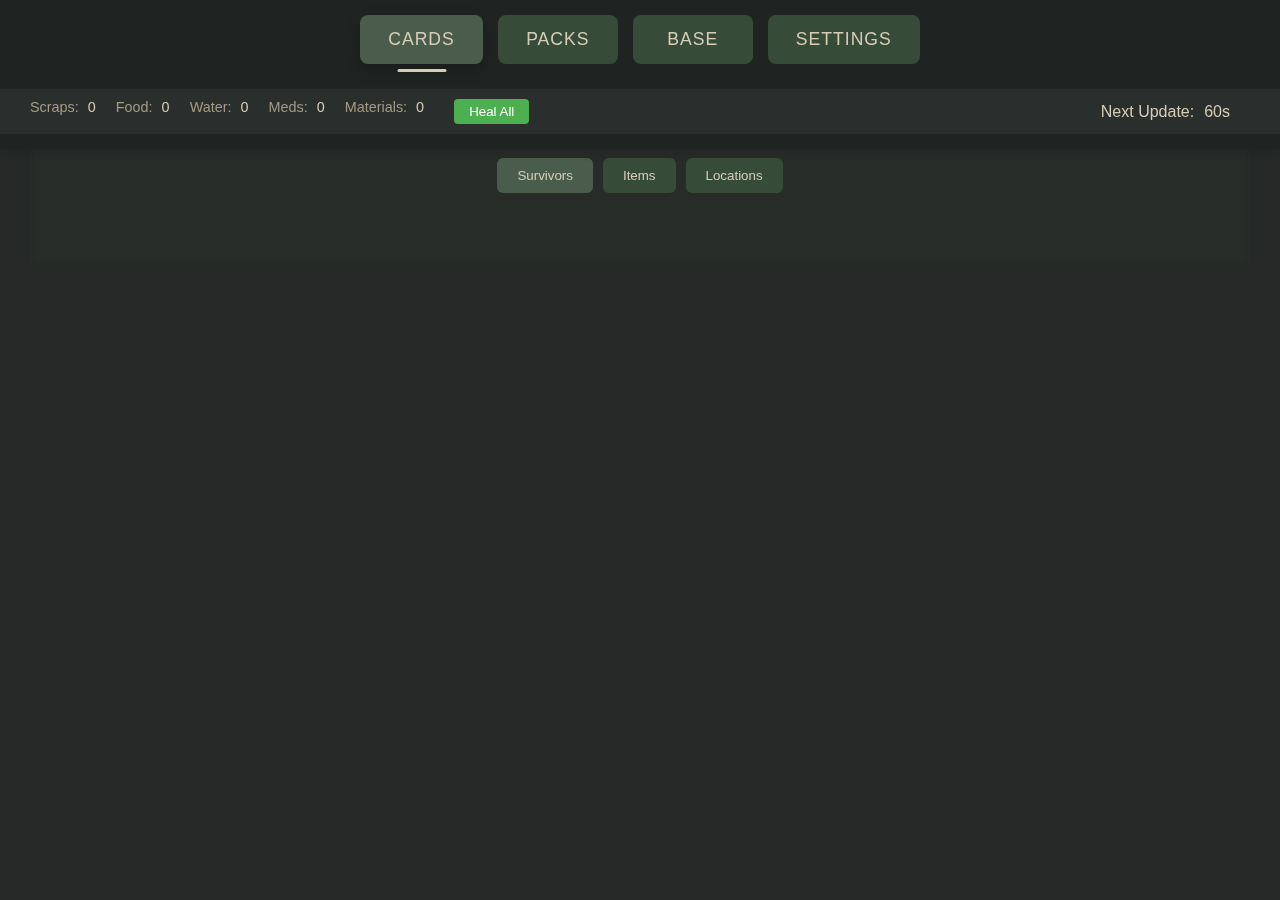
<file: index.html>
<!DOCTYPE html>
<html>
<head>
  <meta charset="utf-8">
  <meta name="viewport" content="width=device-width">
  <title>SurvivorPacks</title>
  <link href="style.css" rel="stylesheet" type="text/css" />
</head>
<body>
  <div class="game-container">
    <header class="fixed-header">
      <nav class="tabs">
        <button class="tab-btn active" data-tab="cards">Cards</button>
        <button class="tab-btn" data-tab="packs">Packs</button>
        <button class="tab-btn" data-tab="base">Base</button>
        <button class="tab-btn" data-tab="settings">Settings</button>
      </nav>
      <div class="resources-bar">
        <div class="resource"><span>Scraps:</span> 0</div>
        <div class="resource"><span>Food:</span> 0</div>
        <div class="resource"><span>Water:</span> 0</div>
        <div class="resource"><span>Meds:</span> 0</div>
        <div class="resource"><span>Materials:</span> 0</div>
        <button id="healAllBtn" class="heal-all-btn">Heal All</button>
        <div class="timer-display">
          <span>Next Update:</span> <span id="timer-countdown">60s</span>
          <span class="depletion-preview" id="depletion-preview"></span>
        </div>
      </div>
    </header>

    <main>
      <div id="cards" class="tab-content active">
        <h2>Card Collection</h2>
        <div class="card-subtabs">
          <button class="subtab-btn active" data-subtab="survivors">Survivors</button>
          <button class="subtab-btn" data-subtab="items">Items</button>
          <button class="subtab-btn" data-subtab="locations">Locations</button>
        </div>
        <div id="survivors" class="subtab-content active">
          <div class="card-grid"></div>
        </div>
        <div id="items" class="subtab-content">
          <div class="card-grid"></div>
        </div>
        <div id="locations" class="subtab-content">
          <div class="card-grid"></div>
        </div>
      </div>

      <div id="packs" class="tab-content">
        <h2>Available Packs</h2>
        <div class="pack-grid">
          <!-- Packs will be populated by JavaScript -->
        </div>
      </div>

      <div id="base" class="tab-content">
        <h2>Base Management</h2>
        <div class="powerup-grid">
          <!-- Grid will be populated by JavaScript -->
        </div>
        <div class="powerup-info">
          <p>Select a power-up to unlock</p>
          <p class="cost-display"></p>
        </div>
      </div>

      <div id="settings" class="tab-content">
        <h2>Settings</h2>
        <div class="settings-container">
          <div class="setting-item">
            <label>Font Size</label>
            <input type="range" min="12" max="24" value="16" id="fontSizeSlider">
            <span id="fontSizeValue">16px</span>
          </div>
          <div class="setting-item">
            <label>Font Family</label>
            <select id="fontSelect">
              <option value="Segoe UI">Segoe UI</option>
              <option value="Roboto">Roboto</option>
              <option value="Open Sans">Open Sans</option>
              <option value="Montserrat">Montserrat</option>
              <option value="Raleway">Raleway</option>
            </select>
          </div>
          <div class="setting-item">
            <h3>Audio Settings</h3>
            <div class="audio-controls">
              <label>
                <input type="checkbox" id="musicToggle" checked> Background Music
              </label>
              <label>Volume: <span id="volumeValue">50%</span></label>
              <input type="range" id="volumeSlider" min="0" max="100" value="50">
            </div>
          </div>
          <div class="setting-item">
            <h3>Save Management</h3>
            <button id="importExpansion" class="setting-btn">Import Expansion Pack</button>
            <input type="file" id="expansionInput" style="display: none" accept=".json">
            <button id="resetExpansions" class="setting-btn danger">Reset All Expansions</button>
            <button id="exportSave" class="setting-btn">Export Save</button>
            <button id="importSave" class="setting-btn">Import Save</button>
            <button id="resetGame" class="setting-btn danger">Reset Game</button>
            <input type="file" id="importInput" style="display: none" accept=".json">
          </div>
          <div class="setting-item">
            <h3>Expansion Packs</h3>
            <div id="importedExpansions" class="imported-expansions"></div>
          </div>
        </div>
      </div>
    </main>
  </div>
  <script src="script.js"></script>
</body>
</html>
</file>
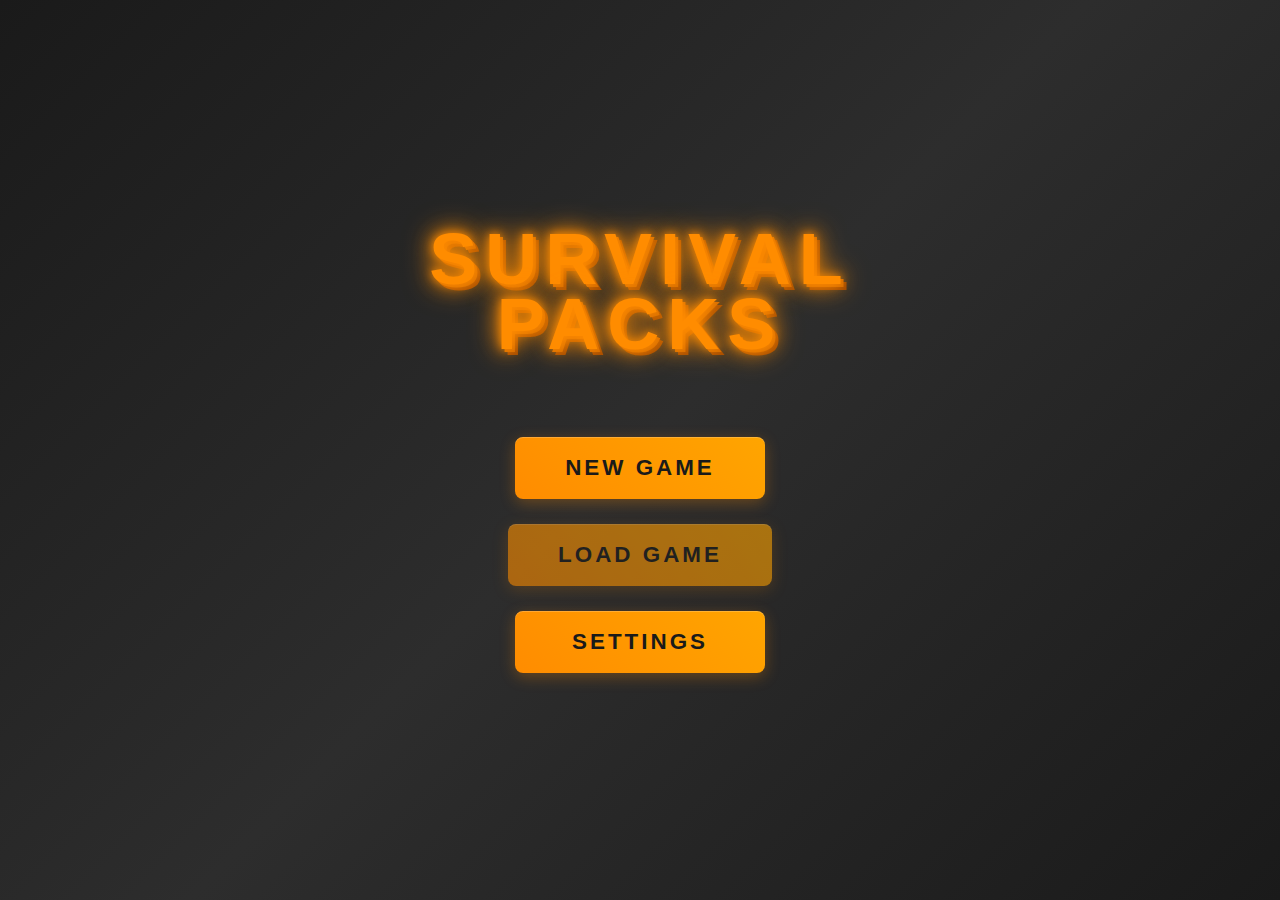
<file: menu.html>
<!DOCTYPE html>
<html>
<head>
  <meta charset="utf-8">
  <meta name="viewport" content="width=device-width">
  <title>SurvivalPacks - Main Menu</title>
  <link href="menu-style.css" rel="stylesheet" type="text/css" />
</head>
<body>
  <div class="menu-container">
    <div class="title-section">
      <h1 class="game-title">SURVIVAL<br>PACKS</h1>
    </div>
    
    <div class="menu-buttons">
      <button class="menu-btn" id="newGameBtn">NEW GAME</button>
      <button class="menu-btn" id="loadGameBtn">LOAD GAME</button>
      <button class="menu-btn" id="settingsBtn">SETTINGS</button>
    </div>
  </div>

  <script src="menu-script.js"></script>
</body>
</html>
</file>
<file: style.css>
:root {
  --primary-green: #4a5d4c;
  --secondary-green: #374b39;
  --primary-beige: #d5cdb6;
  --secondary-beige: #a39b84;
  --dark-bg: #1f2321;
  --shadow: rgba(0, 0, 0, 0.2);
}

* {
  margin: 0;
  padding: 0;
  box-sizing: border-box;
}

body {
  background-color: var(--dark-bg);
  color: var(--primary-beige);
  font-family: 'Segoe UI', Tahoma, Geneva, Verdana, sans-serif;
  margin: 0;
  padding: 0;
  overflow: hidden;
}

@media (max-width: 768px) {
  body {
    padding: 10px;
  }
}

.game-container {

.card-count {
  position: absolute;
  top: 10px;
  right: 10px;
  background: rgba(0, 0, 0, 0.7);
  color: white;
  padding: 3px 8px;
  border-radius: 12px;
  font-weight: bold;
  font-size: 0.9em;
}

  width: 100vw;
  height: 100vh;
  background: rgba(255, 255, 255, 0.03);
  border-radius: 0;
  backdrop-filter: blur(10px);
  padding: 85px 25px 25px;
  box-shadow: 0 8px 32px var(--shadow);
  position: fixed;
  top: 0;
  left: 0;
  overflow-y: auto;
}

.fixed-header {
  position: fixed;
  top: 0;
  left: 0;
  right: 0;
  z-index: 1000;
  background: var(--dark-bg);
  padding: 15px 0;
  box-shadow: 0 2px 10px var(--shadow);
}

.resources-bar {
  display: flex;
  justify-content: center;
  gap: 20px;
  margin-top: 15px;
  padding: 10px 30px;
  background: rgba(255, 255, 255, 0.05);
}

.resource {
  color: var(--primary-beige);
  font-size: 0.9em;
}

.resource span {
  color: var(--secondary-beige);
  margin-right: 5px;
}

.timer-display {
  display: flex;
  align-items: center;
  gap: 10px;
  justify-content: flex-end;
}

.timer-display {
  margin-left: auto;
  padding-right: 10px;
}

.heal-all-btn {
  background: #4CAF50;
  color: white;
  border: none;
  padding: 5px 15px;
  border-radius: 4px;
  cursor: pointer;
  margin-left: 10px;
}

.heal-all-btn:disabled {
  background: #ccc;
  cursor: not-allowed;
}

#depletion-preview {
  color: #ff4444;
}

.tabs {
  display: flex;
  gap: 15px;
  justify-content: center;
  flex-wrap: wrap;
  margin-bottom: 25px;
}

@media (max-width: 480px) {
  .tabs {
    gap: 8px;
  }
  .game-container {
    padding: 15px;
  }
}

.tab-btn {
  background-color: var(--secondary-green);
  color: var(--primary-beige);
  border: none;
  padding: 14px 28px;
  cursor: pointer;
  font-size: 1.1em;
  transition: all 0.3s ease;
  border-radius: 8px;
  text-transform: uppercase;
  letter-spacing: 1px;
  font-weight: 500;
  min-width: 120px;
}

.tab-btn:hover {
  background-color: var(--primary-green);
  transform: translateY(-2px);
  box-shadow: 0 5px 15px var(--shadow);
}

.tab-btn.active {
  background-color: var(--primary-green);
  box-shadow: 0 5px 15px var(--shadow);
  position: relative;
}

.tab-btn.active::after {
  content: '';
  position: absolute;
  bottom: -8px;
  left: 50%;
  transform: translateX(-50%);
  width: 40%;
  height: 3px;
  background-color: var(--primary-beige);
  border-radius: 2px;
}

.tab-content {
  display: none;
  padding: 25px;
  background-color: rgba(74, 93, 76, 0.05);
  border-radius: 12px;
  box-shadow: inset 0 2px 10px var(--shadow);
}

@media (max-width: 480px) {
  .tab-btn {
    padding: 10px 20px;
    font-size: 0.9em;
    min-width: 100px;
  }
}

.tab-content.active {
  display: block;
}

.card-subtabs {
  display: flex;
  gap: 10px;
  margin-bottom: 20px;
  justify-content: center;
}

.subtab-btn {
  background-color: var(--secondary-green);
  color: var(--primary-beige);
  border: none;
  padding: 10px 20px;
  cursor: pointer;
  border-radius: 6px;
  transition: all 0.3s ease;
}

.subtab-btn.active {
  background-color: var(--primary-green);
}

.subtab-content {
  display: none;
}

.subtab-content.active {
  display: block;
}

.setting-btn.danger {
  background-color: #8B0000;
  margin-top: 10px;
}

.setting-btn.danger:hover {
  background-color: #A00000;
}

.setting-item h3 {
  color: var(--primary-beige);
  margin-bottom: 15px;
  margin-top: 10px;
  font-size: 1.1em;
  border-bottom: 1px solid rgba(255, 255, 255, 0.1);
  padding-bottom: 5px;
}

.imported-expansions {
  margin-top: 15px;
  padding: 15px;
  background: rgba(255, 255, 255, 0.08);
  border-radius: 8px;
  min-height: 50px;
  border: 1px solid rgba(255, 255, 255, 0.1);
}

.expansion-item {
  background: rgba(255, 255, 255, 0.1);
  padding: 8px 12px;
  margin: 5px 0;
  border-radius: 6px;
  border-left: 4px solid var(--primary-green);
}

.expansion-name {
  font-weight: bold;
  color: var(--primary-beige);
}

.expansion-details {
  font-size: 0.9em;
  color: var(--secondary-beige);
  margin-top: 4px;
}

.card-grid, .pack-grid {
  display: grid;
  grid-template-columns: repeat(auto-fill, minmax(200px, 1fr));
  gap: 15px;
  margin: 25px 0;
  width: 100%;
}

.powerup-grid {
  display: grid;
  grid-template-columns: repeat(5, 100px);
  gap: 10px;
  margin: 25px auto;
  width: fit-content;
  padding: 20px;
  background: rgba(255, 255, 255, 0.05);
  border-radius: 12px;
  box-shadow: 0 4px 12px var(--shadow);
}

.powerup-info {
  text-align: center;
  margin-top: 20px;
  padding: 15px;
  background: rgba(255, 255, 255, 0.05);
  border-radius: 8px;
}

.powerup-cell {
  aspect-ratio: 1;
  background: var(--secondary-green);
  border-radius: 8px;
  cursor: not-allowed;
  opacity: 0.5;
  transition: all 0.3s ease;
  display: flex;
  flex-direction: column;
  align-items: center;
  justify-content: center;
  font-size: 0.9em;
  position: relative;
  padding: 5px;
}

.health-bar {
  position: absolute;
  bottom: 5px;
  left: 5px;
  right: 5px;
  height: 4px;
  background: rgba(255, 0, 0, 0.3);
  border-radius: 2px;
  overflow: hidden;
}

.health-fill {
  height: 100%;
  background: #ff3333;
  width: 100%;
  transition: width 0.3s ease;
}

.powerup-cell.available {
  cursor: pointer;
  opacity: 1;
  background: var(--primary-green);
}

.powerup-cell.unlocked {
  background: #4CAF50;
  opacity: 1;
}

.powerup-cell.center {
  background: linear-gradient(45deg, #4CAF50, #45a049);
  color: white;
  font-weight: bold;
  display: flex;
  flex-direction: column;
  justify-content: center;
  align-items: center;
  padding: 2px;
}

.core-label {
  font-size: 12px;
  font-weight: bold;
  margin-bottom: 2px;
}

.core-health {
  font-size: 10px;
  text-align: center;
}

.powerup-cell.outermost {
  border: 2px solid #ff6b6b;
  background: linear-gradient(135deg, #ffebee, #ffcdd2);
}

.powerup-cell.outermost.unlocked {
  background: linear-gradient(135deg, #e8f5e8, #c8e6c9);
  border-color: #4caf50;
}

.powerup-info {
  text-align: center;
  margin-top: 20px;
}

.cost-display {
  color: #4CAF50;
  font-size: 1.2em;
  margin-top: 10px;
}

.upgrade-container {
  position: absolute;
  top: 2px;
  right: 2px;
  display: flex;
  flex-direction: column;
  gap: 2px;
}

.repair-btn, .upgrade-btn {
  width: 18px;
  height: 18px;
  border: none;
  border-radius: 3px;
  font-size: 10px;
  font-weight: bold;
  cursor: pointer;
  display: flex;
  align-items: center;
  justify-content: center;
  transition: all 0.2s ease;
}

.repair-btn {
  background: #2196F3;
  color: white;
}

.repair-btn:hover {
  background: #1976D2;
  transform: scale(1.1);
}

.upgrade-btn {
  background: #FF9800;
  color: white;
}

.upgrade-btn:hover {
  background: #F57C00;
  transform: scale(1.1);
}

.placeholder-card, .pack, .base-building {
  background-color: var(--secondary-green);
  padding: 25px;
  border-radius: 12px;
  text-align: center;
  cursor: pointer;
  transition: all 0.3s ease;
  box-shadow: 0 4px 12px var(--shadow);
  position: relative;
  overflow: hidden;
}

.placeholder-card:hover, .pack:hover, .base-building:hover {
  transform: translateY(-5px);
  box-shadow: 0 8px 20px var(--shadow);
  background-color: var(--primary-green);
}

.placeholder-card::before, .pack::before, .base-building::before {
  content: '';
  position: absolute;
  top: 0;
  left: 0;
  width: 100%;
  height: 100%;
  background: linear-gradient(45deg, transparent, rgba(255,255,255,0.1), transparent);
  transform: translateX(-100%);
  transition: transform 0.6s ease;
}

.placeholder-card:hover::before, .pack:hover::before, .base-building:hover::before {
  transform: translateX(100%);
}

.pack.disabled {
  opacity: 0.5;
  cursor: not-allowed;
}

.pack.disabled:hover {
  transform: none;
  background-color: var(--secondary-green);
}

.expansion-pack {
  border: 2px solid var(--primary-green);
  background: linear-gradient(135deg, var(--secondary-green), var(--primary-green));
}

.expansion-pack:hover {
  border-color: var(--primary-beige);
  box-shadow: 0 8px 20px var(--shadow), 0 0 10px rgba(74, 93, 76, 0.5);
}

.pack-cost {
  color: var(--primary-beige);
  font-weight: bold;
  margin: 8px 0;
}

.expansion-version {
  color: var(--secondary-beige);
  font-size: 0.8em;
  font-style: italic;
  margin-top: 5px;
}

@media (max-width: 480px) {
  .card-grid, .pack-grid, .base-grid {
    grid-template-columns: repeat(auto-fit, minmax(140px, 1fr));
    gap: 15px;
  }

  .placeholder-card, .pack, .base-building {
    padding: 15px;
  }
}

.pull-results {
  display: flex;
  justify-content: center;
  gap: 20px;
  margin: 20px 0;
  flex-wrap: wrap;
}

.pack-results {
  display: flex;
  flex-direction: column;
  align-items: center;
  min-width: 800px;
}

@media (max-width: 850px) {
  .pack-results {
    min-width: 90%;
  }

  .pull-results {
    gap: 15px;
  }
}

.pulled-card {
  background: rgba(255, 255, 255, 0.05);
  border: 2px solid;
  border-radius: 10px;
  padding: 15px;
  text-align: center;
  animation: cardReveal 0.5s ease-out;
  width: 220px;
  height: 330px;
  display: flex;
  flex-direction: column;
  justify-content: space-between;
}

@keyframes cardReveal {
  from {
    transform: scale(0.8);
    opacity: 0;
  }
  to {
    transform: scale(1);
    opacity: 1;
  }
}

.pulled-card h3 {
  margin-bottom: 10px;
  font-size: 1.2em;
}

.pulled-card .rarity {
  font-weight: bold;
  margin-bottom: 5px;
}

.pulled-card .category {
  color: var(--secondary-beige);
  font-size: 0.9em;
  text-transform: capitalize;
  margin-bottom: 5px;
}

.pulled-card .resource-info,
.pulled-card .stats-info {
  color: var(--primary-beige);
  font-size: 0.9em;
  padding: 5px;
  background: rgba(255, 255, 255, 0.05);
  border-radius: 4px;
  margin-top: 8px;
}

.pulled-card .occupation {
  color: var(--secondary-beige);
  font-style: italic;
  margin: 5px 0;
}

.pulled-card .stats-info {
  display: grid;
  grid-template-columns: repeat(2, 1fr);
  gap: 5px;
  padding: 8px 5px;
}

.pulled-card .stats-info span {
  font-weight: bold;
}

.modal-buttons {
  display: flex;
  flex-direction: column;
  gap: 10px;
  margin-top: 15px;
}

.action-btn, .use-item, .close-modal {
  padding: 8px 16px;
  border: none;
  border-radius: 4px;
  cursor: pointer;
  background: var(--secondary-beige);
  color: #000;
  font-weight: bold;
}

.action-btn:hover, .use-item:hover {
  opacity: 0.9;
}

.close-modal {
  background: #666;
  color: white;
}

.modal-buttons {
  display: flex;
  gap: 10px;
  justify-content: center;
  margin-top: 10px;
}

.use-item {
  background-color: var(--primary-green);
  color: white;
  border: none;
  padding: 8px 16px;
  border-radius: 4px;
  cursor: pointer;
  transition: background-color 0.3s;
}

.use-item:hover {
  background-color: var(--secondary-green);
}

.expedition-info {
  text-align: left;
  margin-top: 10px;
  padding: 8px;
  background: rgba(255, 255, 255, 0.05);
  border-radius: 4px;
  font-size: 0.85em;
  max-height: 150px;
  overflow-y: auto;
}

.expedition-info p {
  color: var(--secondary-beige);
  margin-bottom: 5px;
}

.expedition-info ul {
  margin: 0;
  padding-left: 8px;
}

.expedition-info li {
  margin: 2px 0;
}

.clickable {
  cursor: pointer;
  transition: transform 0.2s ease;
}

.clickable:hover {
  transform: scale(1.05);
}

.card-details-modal {
  position: fixed;
  top: 0;
  left: 0;
  width: 100%;
  height: 100%;
  background: rgba(31, 35, 33, 0.95);
  display: flex;
  justify-content: center;
  align-items: center;
  z-index: 1000;
  backdrop-filter: blur(3px);
}

.modal-content {
  background: var(--background);
  padding: 20px;
  border-radius: 15px;
  max-width: 95%;
  max-height: 90vh;
  overflow-y: auto;
  position: relative;
  display: flex;
  gap: 20px;
}

.modal-content .pulled-card {
  flex-shrink: 0;
}

.modal-content .survivor-selection {
  flex-grow: 1;
  margin-top: 0;
}

.close-modal, .open-another-pack {
  margin-top: 15px;
  padding: 8px 16px;
  background: var(--primary-green);
  border: none;
  border-radius: 5px;
  color: var(--primary-beige);
  cursor: pointer;
  width: 100%;
}

.open-another-pack {
  background: #4CAF50;
}

.open-another-pack:disabled {
  background: #666;
  cursor: not-allowed;
}

.close-modal:hover {
  background: var(--secondary-green);
}

.expedition-info ul {
  list-style: none;
  margin-bottom: 10px;
}

.expedition-info li {
  color: var(--primary-beige);
  font-size: 0.9em;
  text-transform: capitalize;
  margin: 2px 0;
}

.action-summary {
  background: rgba(255, 255, 255, 0.08);
  padding: 20px;
  border-radius: 12px;
  margin: 10px 0;
  width: 100%;
  border: 1px solid rgba(255, 255, 255, 0.1);
  box-shadow: 0 4px 6px rgba(0, 0, 0, 0.1);
  text-align: center;
}

.action-summary p {
  color: var(--primary-beige);
  margin: 5px 0;
  font-size: 1.1em;
}

.survivor-status {
  display: flex;
  flex-direction: column;
  gap: 10px;
  margin-top: 10px;
}

.survivor-status-entry {
  background: rgba(255, 255, 255, 0.05);
  padding: 15px;
  border-radius: 8px;
  position: relative;
  margin-bottom: 10px;
}

.survivor-status-entry .health-bar {
  height: 6px;
  background: rgba(255, 0, 0, 0.2);
  border-radius: 3px;
  margin-top: 10px;
  overflow: hidden;
}

.survivor-status-entry .health-fill {
  height: 100%;
  background: linear-gradient(90deg, #ff3333, #ff6666);
  transition: width 0.3s ease;
}

.survivor-name {
  font-weight: bold;
  color: var(--primary-beige);
}

.hp-loss {
  color: #ff4444;
}

.hp-remaining {
  color: #4CAF50;
}

.health-status {
  display: flex;
  flex-direction: column;
  gap: 4px;
  margin-bottom: 8px;
}

.stats-info .health-bar {
  height: 4px;
  background: rgba(255, 0, 0, 0.2);
  border-radius: 2px;
  overflow: hidden;
}

.stats-info .health-fill {
  height: 100%;
  background: linear-gradient(90deg, #ff3333, #ff6666);
  transition: width 0.3s ease;
}

.death-notice {
  color: #ff4444;
  text-align: center;
  font-size: 1.2em;
  margin: 15px 0;
  font-weight: bold;
}

.survivor-selection {
  margin-top: 20px;
}

.survivors-grid {
  display: grid;
  grid-template-columns: repeat(auto-fill, minmax(150px, 1fr));
  gap: 15px;
  margin: 15px 0;
  max-height: 300px;
  overflow-y: auto;
}

.survivor-card {
  cursor: pointer;
  padding: 10px;
  border-radius: 8px;
  transition: all 0.3s ease;
}

.survivor-card.selected {
  background: rgba(255, 255, 255, 0.1);
  transform: scale(0.95);
}

.assignment-summary {
  margin: 15px 0;
  padding: 10px;
  background: rgba(255, 255, 255, 0.05);
  border-radius: 8px;
  text-align: center;
}

#start-expedition {
  background: #4CAF50;
  color: white;
  border: none;
  padding: 8px 16px;
  border-radius: 4px;
  cursor: pointer;
}

#start-expedition:disabled {
  background: #666;
  cursor: not-allowed;
}

.heal-btn {
  background: #4CAF50 !important;
  color: white !important;
}

.survivor-portrait {
  margin: 8px 0;
  text-align: center;
}

.survivor-portrait img {
  width: 60px;
  height: 60px;
  border-radius: 50%;
  object-fit: cover;
  border: 2px solid var(--primary-beige);
  box-shadow: 0 2px 4px rgba(0, 0, 0, 0.3);
}

.settings-container {
  max-width: 500px;
  margin: 0 auto;
  padding: 0 15px;
}

.setting-item {
  margin: 20px 0;
  width: 100%;
  overflow: visible;
}

.setting-item label {
  display: block;
  margin-bottom: 10px;
  white-space: nowrap;
  overflow: visible;
}

input[type="range"] {
  width: 100%;
  height: 8px;
  background: var(--secondary-green);
  border-radius: 4px;
  outline: none;
}

select, .setting-btn {
  width: 100%;
  padding: 8px;
  margin: 5px 0;
  background: var(--secondary-green);
  color: var(--primary-beige);
  border: none;
  border-radius: 4px;
  cursor: pointer;
  transition: all 0.3s ease;
}

.setting-btn:hover {
  background: var(--primary-green);
}

#importExpansion {
  background: linear-gradient(135deg, var(--primary-green), var(--secondary-green));
  border: 2px solid var(--primary-beige);
  color: var(--primary-beige);
  font-weight: bold;
  margin-bottom: 10px;
  transition: all 0.3s ease;
}

#importExpansion:hover {
  background: linear-gradient(135deg, var(--secondary-green), var(--primary-green));
  transform: translateY(-2px);
  box-shadow: 0 4px 8px rgba(0, 0, 0, 0.3);
}

#fontSizeValue, #volumeValue {
  margin-left: 10px;
  color: var(--secondary-beige);
}

.audio-controls {
  display: flex;
  flex-direction: column;
  gap: 10px;
  margin: 10px 0;
}

.audio-controls label {
  display: flex;
  align-items: center;
  gap: 8px;
}

.audio-controls input[type="checkbox"] {
  width: 18px;
  height: 18px;
  cursor: pointer;
}

h2 {
  color: var(--primary-beige);
  margin-bottom: 20px;
  text-align: center;
}
.setting-btn {
  background-color: var(--secondary-green);
  color: var(--primary-beige);
  border: none;
  padding: 12px 24px;
  margin: 8px 0;
  cursor: pointer;
  border-radius: 6px;
  font-size: 1em;
  transition: all 0.3s ease;
  width: 100%;
  text-align: center;
  display: block;
}

#importExpansion {
  background-color: #6a4c93;
  margin-bottom: 16px;
}

#importExpansion:hover {
  background-color: #7b5aa6;
  transform: translateY(-1px);
}
</file>
<file: menu-style.css>
* {
  margin: 0;
  padding: 0;
  box-sizing: border-box;
}

body {
  background: linear-gradient(135deg, #1a1a1a 0%, #2d2d2d 50%, #1a1a1a 100%);
  font-family: 'Arial Black', Arial, sans-serif;
  height: 100vh;
  overflow: hidden;
  display: flex;
  align-items: center;
  justify-content: center;
}

.menu-container {
  text-align: center;
  width: 100%;
  max-width: 600px;
  padding: 20px;
}

.title-section {
  margin-bottom: 80px;
}

.game-title {
  font-size: 4.5em;
  font-weight: 900;
  color: #ff8c00;
  text-shadow: 
    0 0 10px #ff8c00,
    0 0 20px #ff8c00,
    0 0 30px #ff8c00,
    3px 3px 0px #cc6600,
    6px 6px 0px #994400;
  letter-spacing: 8px;
  line-height: 0.9;
  margin-bottom: 20px;
  animation: titleGlow 3s ease-in-out infinite alternate;
}

@keyframes titleGlow {
  0% {
    text-shadow: 
      0 0 10px #ff8c00,
      0 0 20px #ff8c00,
      0 0 30px #ff8c00,
      3px 3px 0px #cc6600,
      6px 6px 0px #994400;
  }
  100% {
    text-shadow: 
      0 0 15px #ff8c00,
      0 0 25px #ff8c00,
      0 0 35px #ff8c00,
      3px 3px 0px #cc6600,
      6px 6px 0px #994400;
  }
}

.menu-buttons {
  display: flex;
  flex-direction: column;
  gap: 25px;
  align-items: center;
}

.menu-btn {
  background: linear-gradient(45deg, #ff8c00, #ffa500);
  color: #1a1a1a;
  border: none;
  padding: 18px 50px;
  font-size: 1.4em;
  font-weight: bold;
  letter-spacing: 3px;
  cursor: pointer;
  border-radius: 8px;
  min-width: 250px;
  transition: all 0.3s ease;
  box-shadow: 
    0 4px 15px rgba(255, 140, 0, 0.3),
    inset 0 1px 0 rgba(255, 255, 255, 0.2);
  position: relative;
  overflow: hidden;
}

.menu-btn::before {
  content: '';
  position: absolute;
  top: 0;
  left: -100%;
  width: 100%;
  height: 100%;
  background: linear-gradient(90deg, transparent, rgba(255, 255, 255, 0.3), transparent);
  transition: left 0.5s ease;
}

.menu-btn:hover {
  transform: translateY(-3px);
  box-shadow: 
    0 8px 25px rgba(255, 140, 0, 0.5),
    inset 0 1px 0 rgba(255, 255, 255, 0.3);
  background: linear-gradient(45deg, #ffa500, #ffb347);
}

.menu-btn:hover::before {
  left: 100%;
}

.menu-btn:active {
  transform: translateY(-1px);
  box-shadow: 
    0 4px 15px rgba(255, 140, 0, 0.3),
    inset 0 1px 0 rgba(255, 255, 255, 0.2);
}

.menu-btn:disabled {
  opacity: 0.6;
  cursor: not-allowed;
  transform: none;
}

.menu-btn:disabled:hover {
  transform: none;
  box-shadow: 
    0 4px 15px rgba(255, 140, 0, 0.3),
    inset 0 1px 0 rgba(255, 255, 255, 0.2);
}

@media (max-width: 768px) {
  .game-title {
    font-size: 3em;
    letter-spacing: 4px;
  }
  
  .menu-btn {
    padding: 15px 40px;
    font-size: 1.2em;
    min-width: 200px;
    letter-spacing: 2px;
  }
  
  .title-section {
    margin-bottom: 60px;
  }
}

@media (max-width: 480px) {
  .game-title {
    font-size: 2.5em;
    letter-spacing: 2px;
  }
  
  .menu-btn {
    padding: 12px 30px;
    font-size: 1em;
    min-width: 180px;
    letter-spacing: 1px;
  }
  
  .menu-buttons {
    gap: 20px;
  }
}
</file>
